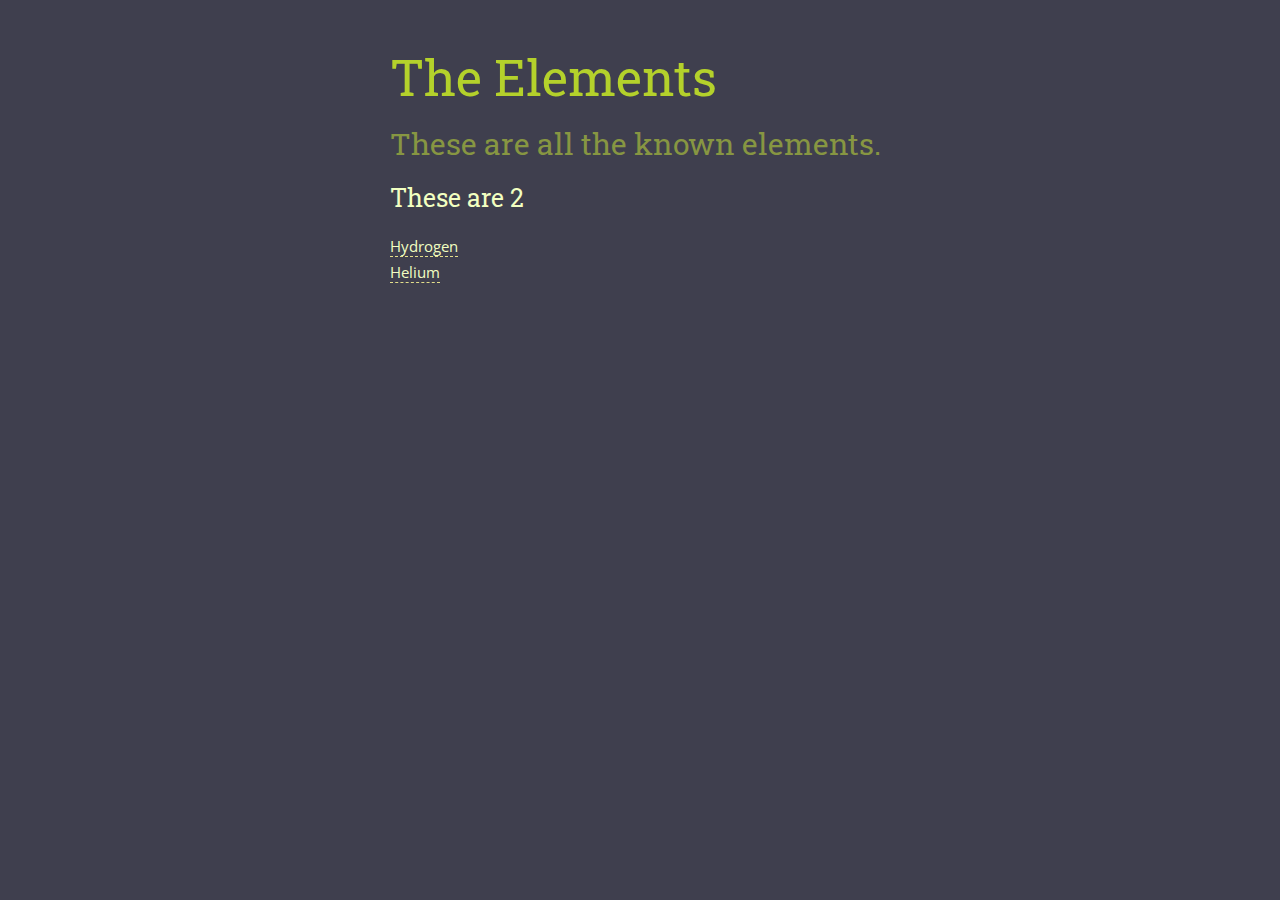
<file: public/index.html>
<!DOCTYPE html>
<html lang="en">
<head>
  <meta charset="UTF-8">
  <title>The Elements</title>
  <link rel="stylesheet" href="/css/styles.css">
</head>
<body>
  <h1>The Elements</h1>
  <h2>These are all the known elements.</h2>
  <h3>These are 2</h3>
  <ol>
    <li>
      <a href="/hydrogen.html">Hydrogen</a>
    </li>
    <li>
      <a href="/helium.html">Helium</a>
    </li>
  </ol>
</body>
</html>
</file>
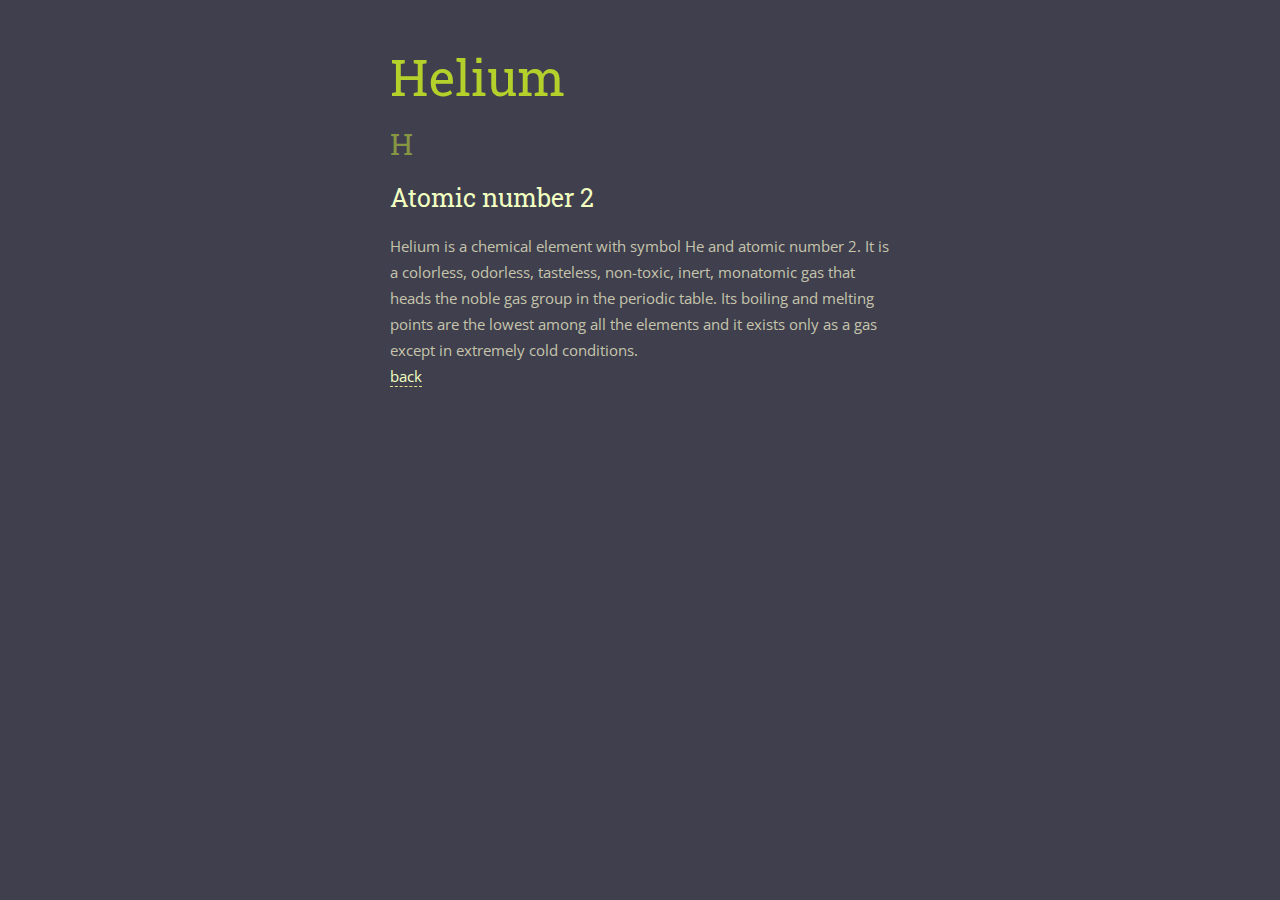
<file: public/helium.html>
<!DOCTYPE html>
<html lang="en">
<head>
  <meta charset="UTF-8">
  <title>The Elements - Helium</title>
  <link rel="stylesheet" href="/css/styles.css">
</head>
<body>
  <h1>Helium</h1>
  <h2>H</h2>
  <h3>Atomic number 2</h3>
  <p>Helium is a chemical element with symbol He and atomic number 2. It is a colorless, odorless, tasteless, non-toxic, inert, monatomic gas that heads the noble gas group in the periodic table. Its boiling and melting points are the lowest among all the elements and it exists only as a gas except in extremely cold conditions.</p>
  <p><a href="/">back</a></p>
</body>
</html>
</file>
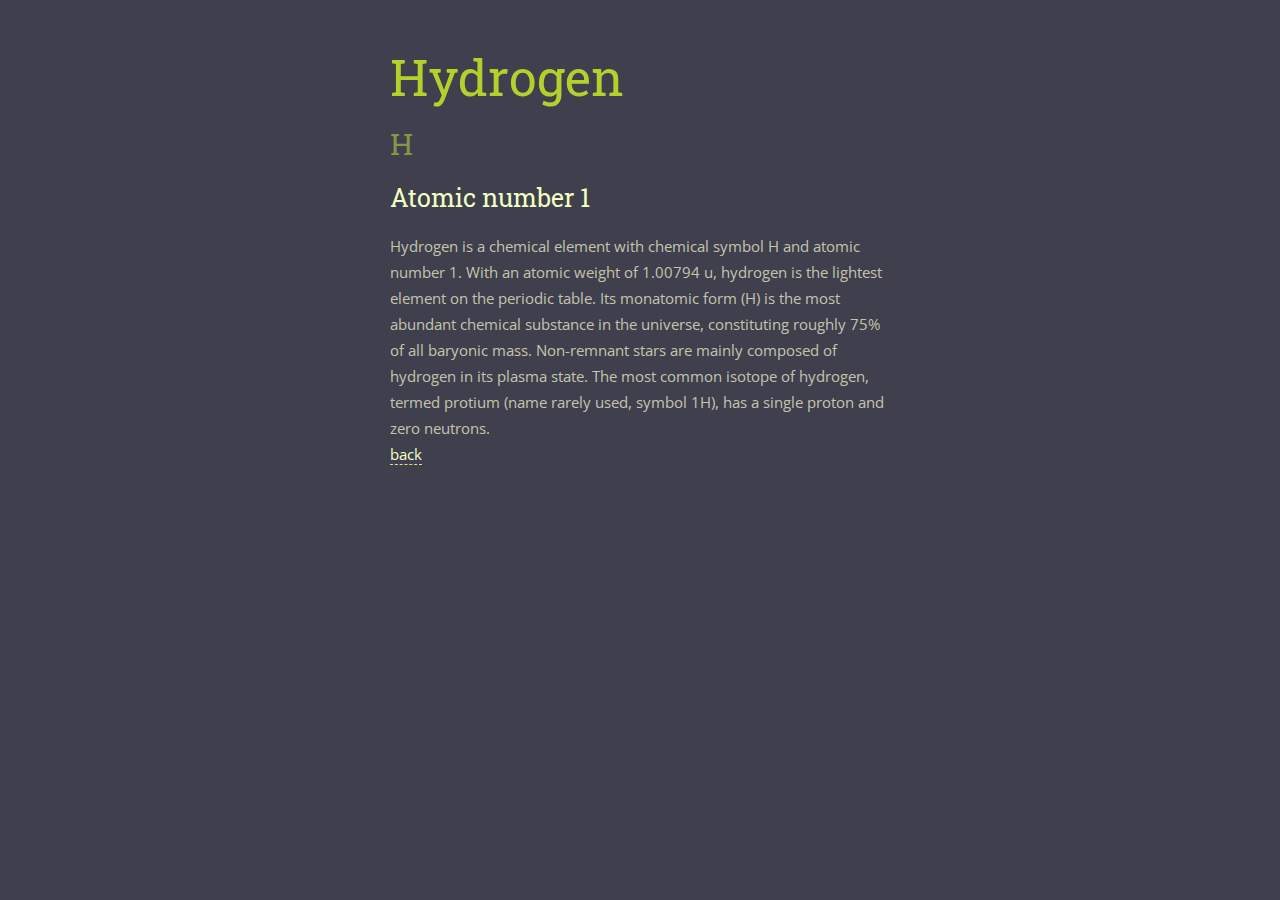
<file: public/hydrogen.html>
<!DOCTYPE html>
<html lang="en">
<head>
  <meta charset="UTF-8">
  <title>The Elements - Hydrogen</title>
  <link rel="stylesheet" href="/css/styles.css">
</head>
<body>
  <h1>Hydrogen</h1>
  <h2>H</h2>
  <h3>Atomic number 1</h3>
  <p>Hydrogen is a chemical element with chemical symbol H and atomic number 1. With an atomic weight of 1.00794 u, hydrogen is the lightest element on the periodic table. Its monatomic form (H) is the most abundant chemical substance in the universe, constituting roughly 75% of all baryonic mass. Non-remnant stars are mainly composed of hydrogen in its plasma state. The most common isotope of hydrogen, termed protium (name rarely used, symbol 1H), has a single proton and zero neutrons.</p>
  <p><a href="/">back</a></p>
</body>
</html>
</file>
<file: css/styles.css>
@import url(http://fonts.googleapis.com/css?family=Open+Sans|Roboto+Slab);

/* http://meyerweb.com/eric/tools/css/reset/
   v2.0 | 20110126
   License: none (public domain)
*/

html, body, div, span, applet, object, iframe,
h1, h2, h3, h4, h5, h6, p, blockquote, pre,
a, abbr, acronym, address, big, cite, code,
del, dfn, em, img, ins, kbd, q, s, samp,
small, strike, strong, sub, sup, tt, var,
b, u, i, center,
dl, dt, dd, ol, ul, li,
fieldset, form, label, legend,
table, caption, tbody, tfoot, thead, tr, th, td,
article, aside, canvas, details, embed,
figure, figcaption, footer, header, hgroup,
menu, nav, output, ruby, section, summary,
time, mark, audio, video {
  margin: 0;
  padding: 0;
  border: 0;
  font-size: 100%;
  font: inherit;
  vertical-align: baseline;
}
/* HTML5 display-role reset for older browsers */
article, aside, details, figcaption, figure,
footer, header, hgroup, menu, nav, section {
  display: block;
}
body {
  line-height: 1;
}
ol, ul {
  list-style: none;
}
blockquote, q {
  quotes: none;
}
blockquote:before, blockquote:after,
q:before, q:after {
  content: '';
  content: none;
}
table {
  border-collapse: collapse;
  border-spacing: 0;
}

/* STYLES */

body{
  background-color: #3F3F4E;
  font-family: 'Open Sans', 'Helvetica', sans-serif;
  padding: 50px;
  max-width: 500px;
  margin: auto;
}

h1, h2, h3, h4, h5, h6{
  font-family: 'Roboto Slab', 'Helvetica', sans-serif;
  color: #B4D12B;
  margin-bottom: 20px;
}

h1{
  font-size: 50px;
  line-height: 55px;
}

h2{
  font-size: 30px;
  line-height: 38px;
  color: #879642;
}

h3{
  font-size: 25px;
  line-height: 30px;
  color: #F2FFC1;
}

p{
  color: #C6C5AC;
  font-family: 'Open Sans', 'Helvetica', sans-serif;
  line-height: 26px;
  font-size: 15px;
}

ul{

}

li{
  line-height: 26px;
  font-size: 15px;
}

a{
  color: #F2FFC1;
  text-decoration: none;
  border-bottom: 1px dashed #E3DE8B;
}

a:hover{
  color: #C6C5AC;
  border-bottom: 1px dashed #C6C5AC;
}
</file>
